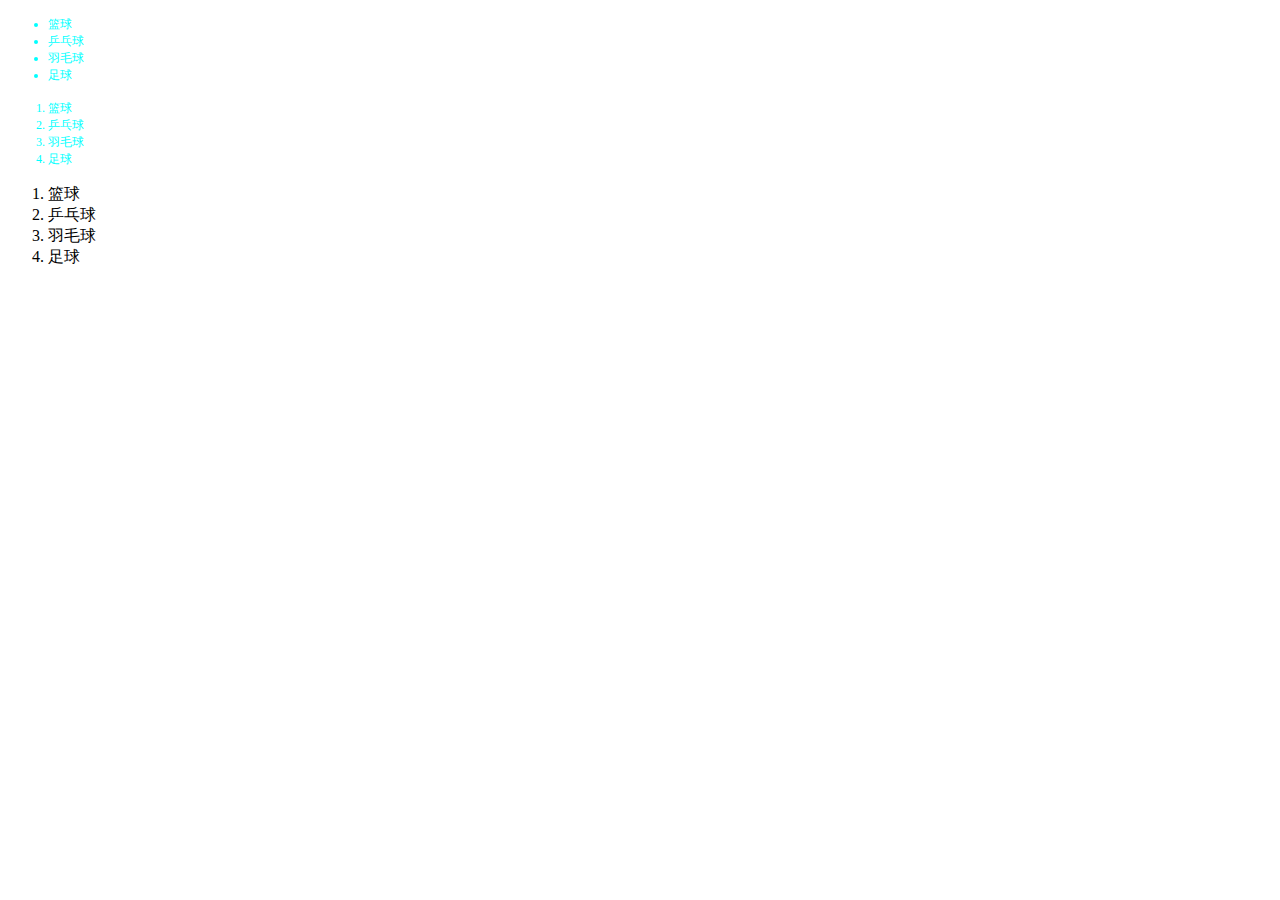
<file: html/childCSS.html>
<!DOCTYPE html>
<html lang="en">
<head>
    <meta charset="UTF-8">
    <title>子选择器</title>
    <style type="text/css">
        .sport>li{
            font-size: 12px;
            color: aqua;
        }

    </style>
</head>
<body>
    <ul class="sport">
        <li>篮球</li>
        <li>乒乓球</li>
        <li>羽毛球</li>
        <li>足球</li>
    </ul>
    <ol class="sport">
        <li>篮球</li>
        <li>乒乓球</li>
        <li>羽毛球</li>
        <li>足球</li>
    </ol>
    <ol class="sport2">
        <li>篮球</li>
        <li>乒乓球</li>
        <li>羽毛球</li>
        <li>足球</li>
    </ol>

</body>
</html>
</file>
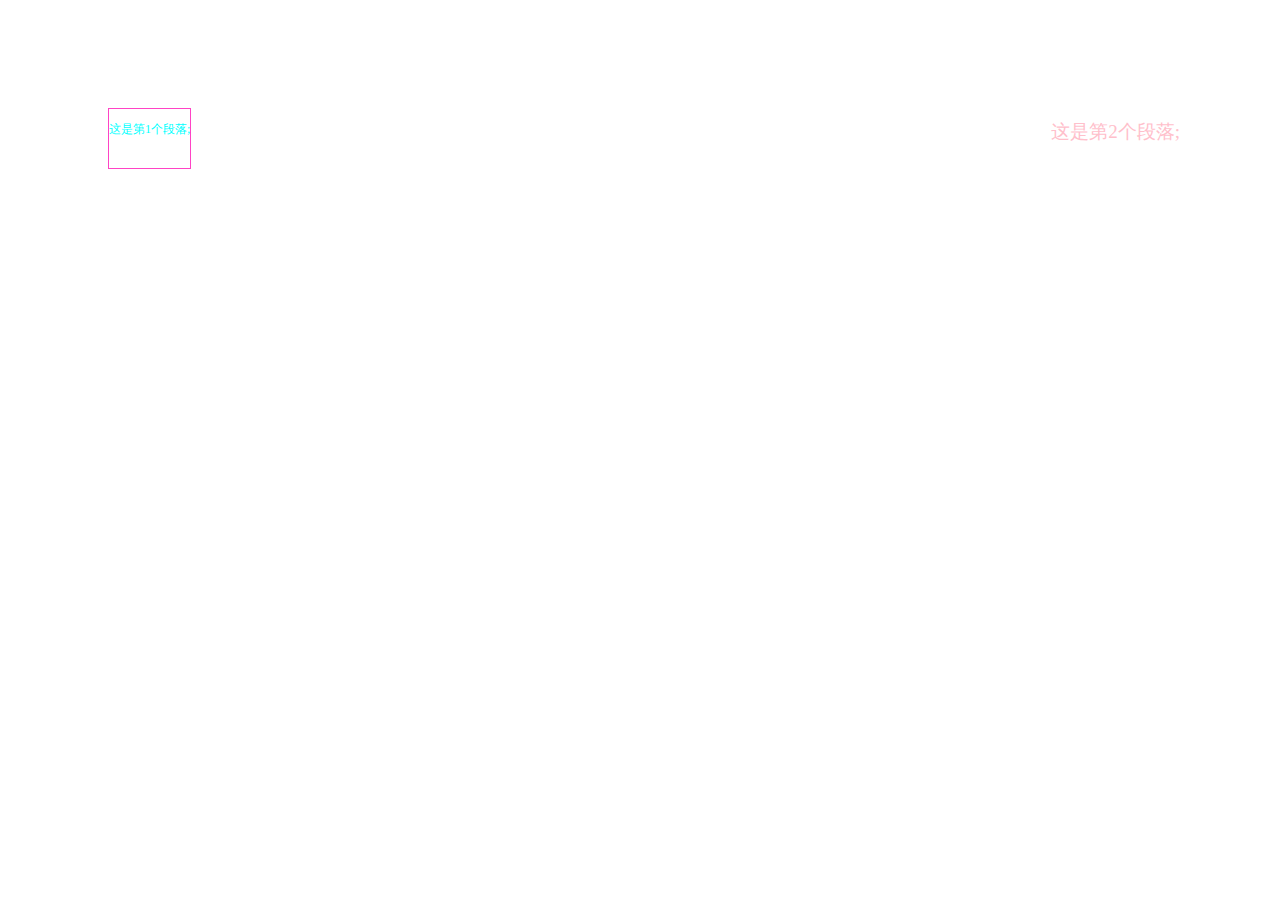
<file: html/classCss.html>
<!DOCTYPE html>
<html lang="en">
<head>
    <meta charset="UTF-8">
    <title>类选择器</title>
    <style>
        .first{
            font-size: 12px;
            color: aqua;

        }
        .second{
            font-size: 19px;
            color: pink;
        }
        #div1{
            border: #ff43c5 solid 1px;
            float: left;
            position: relative;
            top: 100px;
            left: 100px;

        }
        #div2{
            float: right;
            position: absolute;
            top: 100px;
            right: 100px;
        }

    </style>

</head>
<body>
    <div id="div1">
        <p class="first">
            这是第1个段落;
        </p>
        <br/>



    </div>
    <div id="div2">
        <p class="second">
            这是第2个段落;
        </p>
    </div>
</body>
</html>
</file>
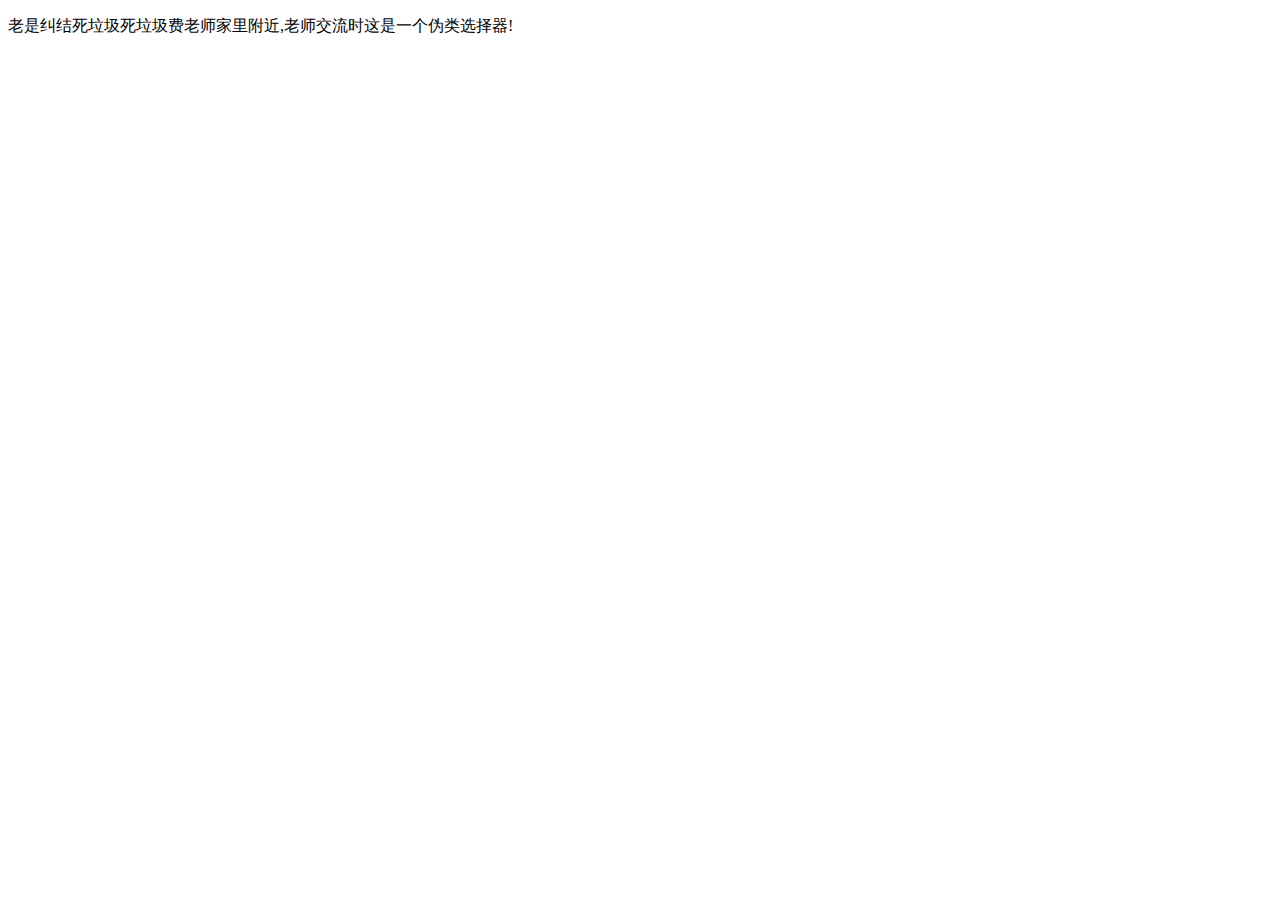
<file: html/weileiCSS.html>
<!DOCTYPE html>
<html lang="en">
<head>
    <meta charset="UTF-8">
    <title>伪类选择符</title>
    <style type="text/css">
        a:hover{
            color: rebeccapurple;
            font-size: 20px;
        }
    </style>
</head>
<body>
    <div>
        <p>
            老是纠结死垃圾死垃圾费老师家里附近,老师交流时<a>这是一个伪类选择器!</a>
        </p>
    </div>
</body>
</html>
</file>
